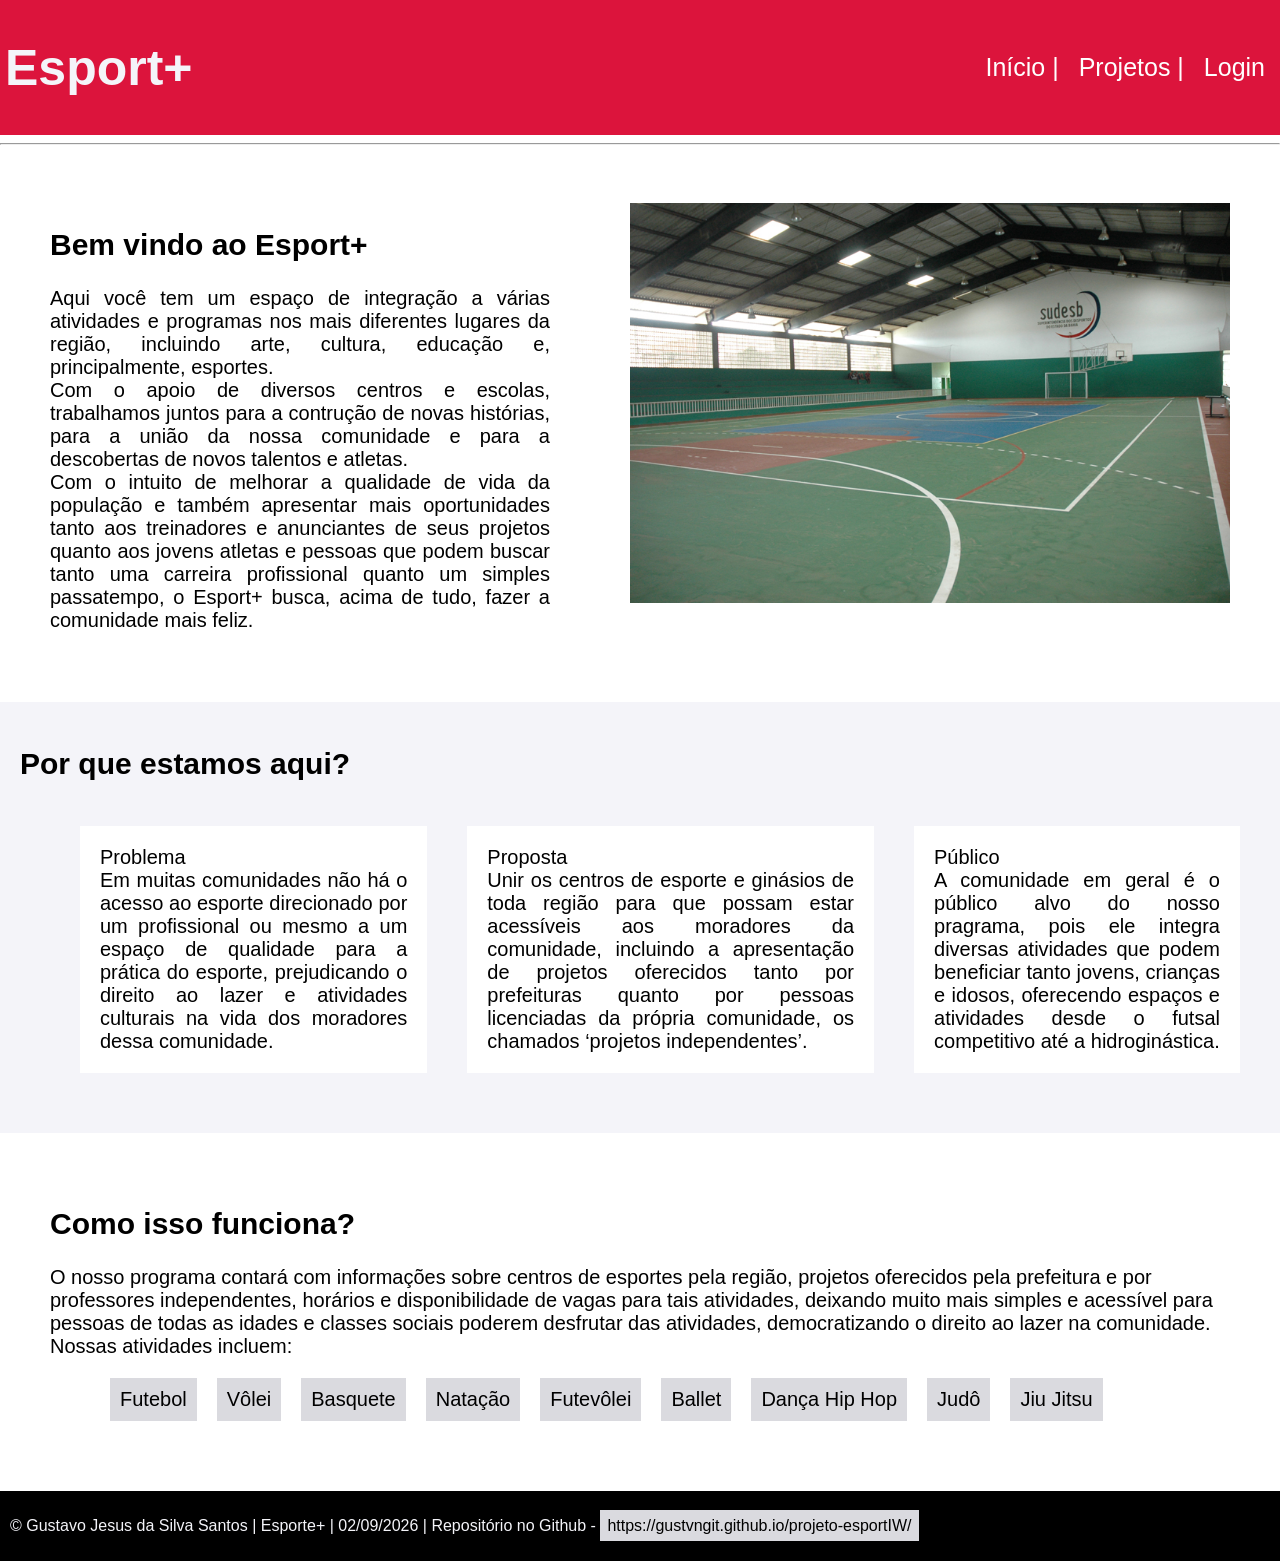
<file: index.html>
<!DOCTYPE html>
<html lang="pt-br">
<head>
    <meta charset="UTF-8">
    <meta name="viewport" content="width=device-width, initial-scale=1.0">
    <link rel="stylesheet" href="style.css">
    <title>Esport+ - Inicio</title>
</head>
<body>
    <div class="header">
        <h1>Esport+</h1>
        <div class="menu">
            <a href="index.html">Início |</a> 
            <a href="projetos.html">Projetos |</a>
            <a href="login.html">Login </a>
        </div>
    </div>
    <hr>
    <div class="section1">
        <div class="txtintr">
        <h2>Bem vindo ao Esport+</h2> 
        <p>Aqui você tem um espaço de integração a várias atividades e programas nos mais diferentes lugares da região, incluindo arte, cultura, educação e, principalmente, esportes.<br> Com o apoio de diversos centros e escolas, trabalhamos juntos para a contrução de novas histórias, para a união da nossa comunidade e para a descobertas de novos talentos e atletas.<br>Com o intuito de melhorar a qualidade de vida da população e também apresentar mais oportunidades tanto aos treinadores e anunciantes de seus projetos quanto aos jovens atletas e pessoas que podem buscar tanto uma carreira profissional quanto um simples passatempo, o Esport+ busca, acima de tudo, fazer a comunidade mais feliz.</p>
        </div>
        <div class="img">
            <img src="ginasio-de-esportes.jpg" width="600" height="400">
        </div>
    </div>

    <div class="section2">
        <h2>Por que estamos aqui?</h2>
        <ul class="blocos">
       <li><p>Problema<br>Em muitas comunidades não há o acesso ao esporte direcionado por um profissional ou mesmo a um espaço de qualidade para a prática do esporte, prejudicando o direito ao lazer e atividades culturais na vida dos moradores dessa comunidade.</p></li>
       <li><p>Proposta<br>Unir os centros de esporte e ginásios de toda região para que possam estar acessíveis aos moradores da comunidade, incluindo a apresentação de projetos oferecidos tanto por prefeituras quanto por pessoas licenciadas da própria comunidade, os chamados ‘projetos independentes’.</p></li>
       <li><p>Público<br>A comunidade em geral é o público alvo do nosso pragrama, pois ele integra diversas atividades que podem beneficiar tanto jovens, crianças e idosos, oferecendo espaços e atividades desde o futsal competitivo até a hidroginástica.</p></li>
       </ul>
    </div>

    <div class="section3">
    <h2>Como isso funciona?</h2>
    <p>O nosso programa contará com informações sobre centros de esportes pela região, projetos oferecidos pela prefeitura e por professores independentes, horários e disponibilidade de vagas para tais atividades, deixando muito mais simples e acessível para pessoas de todas as idades e classes sociais poderem desfrutar das atividades, democratizando o direito ao lazer na comunidade.<br>Nossas atividades incluem:</p>
        <ul class="blocopr">
            <a href="#.html">Futebol</a>
            <a href="#.html">Vôlei</a>
            <a href="#.html">Basquete</a>
            <a href="#.html">Natação</a>
            <a href="#.html">Futevôlei</a>
            <a href="#.html">Ballet</a>
            <a href="#.html">Dança Hip Hop</a>
            <a href="#.html">Judô</a>
            <a href="#.html">Jiu Jitsu</a>
       </ul>
    </div>

    <footer>
     <p>&copy; Gustavo Jesus da Silva Santos | Esporte+ | 02/09/2026 | Repositório no Github - <a href="https://gustvngit.github.io/projeto-esportIW/">https://gustvngit.github.io/projeto-esportIW/</a></p>
    </footer>
</body>
</html>
</file>
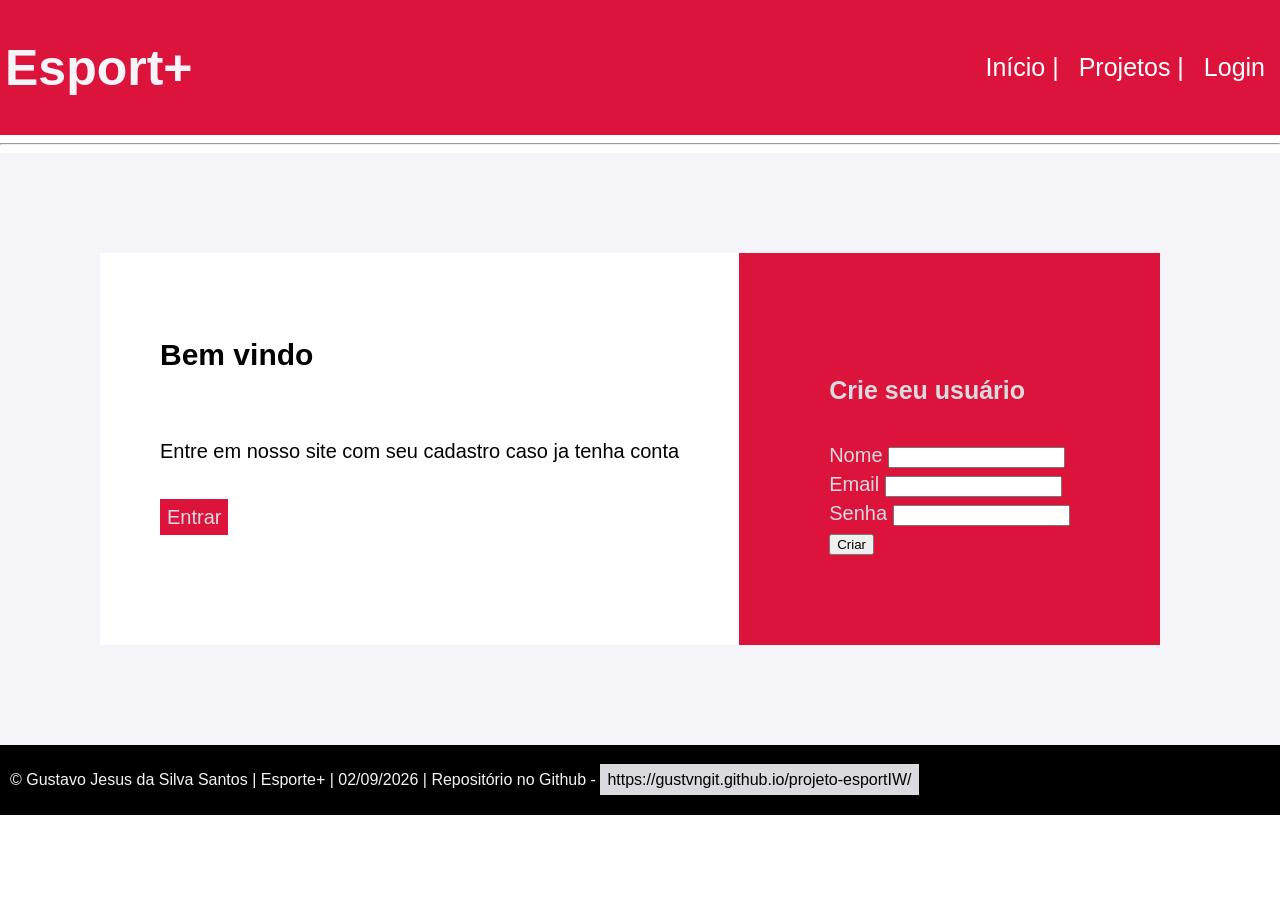
<file: login.html>
<!DOCTYPE html>
<html lang="pt-br">
<head>
    <meta charset="UTF-8">
    <meta name="viewport" content="width=device-width, initial-scale=1.0">
    <link rel="stylesheet" href="style.css">
    <title>Esport+ - Login</title>
</head>
<body>
    <div class="header">
        <h1>Esport+</h1>
        <div class="menu">
            <a href="inicio.html">Início |</a> 
            <a href="projetos.html">Projetos |</a>
            <a href="login.html">Login </a>
        </div>
    </div>
    <hr>
    <div class="secssaoun">
        <div class="inst">
            <h2>Bem vindo</h2><br><p>Entre em nosso site com seu cadastro caso ja tenha conta</p><br><a>Entrar</a>
        </div>
        <div class="block">
        <h4>Crie seu usuário</h4> <form>
            <label>Nome </label> <input type="text"> <br>
            <label>Email </label> <input type="email"> <br> 
            <label>Senha </label> <input type="password"> <br> 
            <button type="submit">Criar</button>
        </form>
        </div>
    </div>
    <footer>
     <p>&copy; Gustavo Jesus da Silva Santos | Esporte+ | 02/09/2026 | Repositório no Github - <a href="https://gustvngit.github.io/projeto-esportIW/">https://gustvngit.github.io/projeto-esportIW/</a></p>
    </footer>
</body>
</html>
</file>
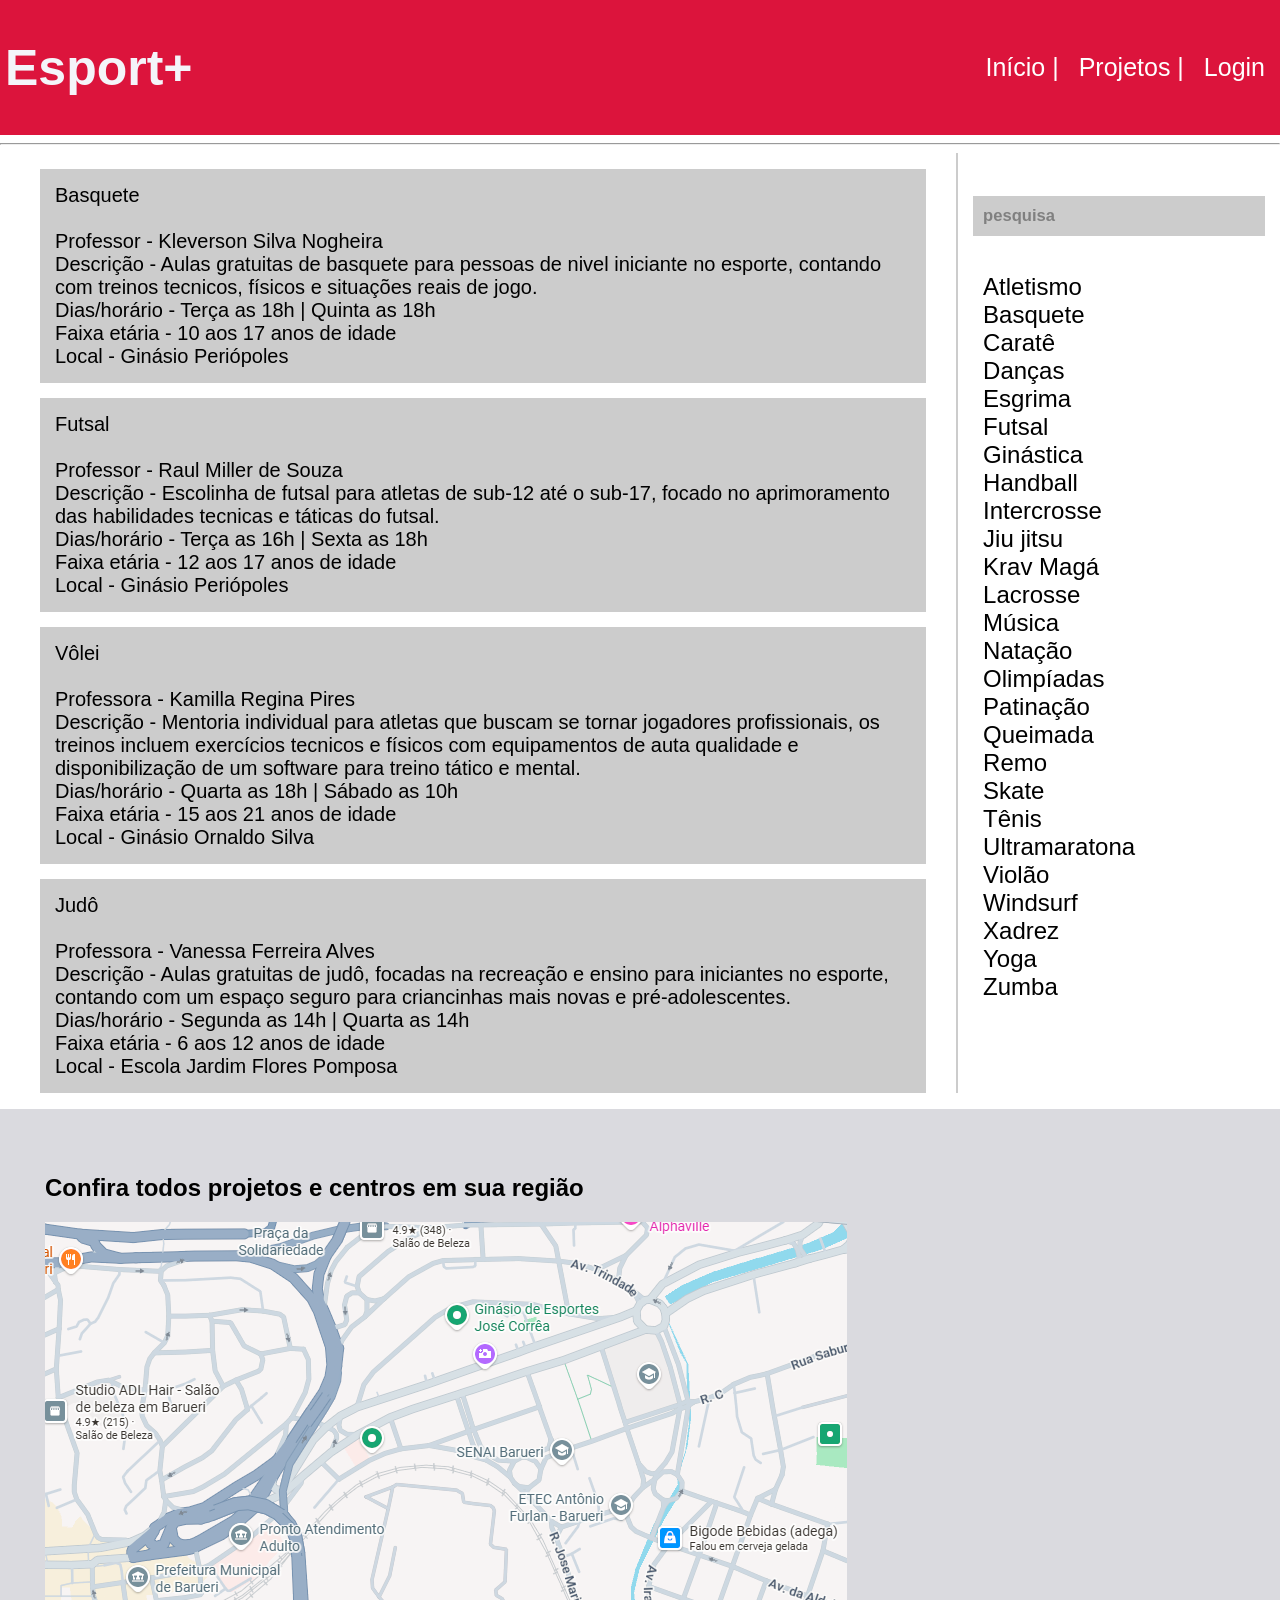
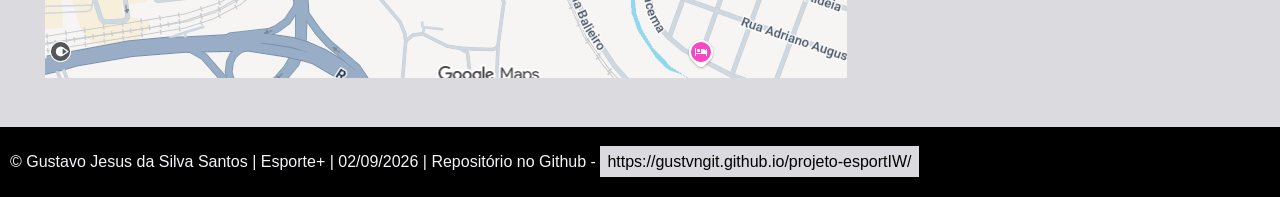
<file: projetos.html>
<!DOCTYPE html>
<html lang="pt-br">
<head>
    <meta charset="UTF-8">
    <meta name="viewport" content="width=device-width, initial-scale=1.0">
    <link rel="stylesheet" href="style.css">
    <title>Esport+ - Projetos</title>
</head>
<body>
    <div class="header">
        <h1>Esport+</h1>
        <div class="menu">
            <a href="index.html">Início |</a> 
            <a href="projetos.html">Projetos |</a>
            <a href="login.html">Login </a>
        </div>
    </div>
    <hr>

    <div class="sessao1">
    <div class="projs">
        <ul>
            <li>Basquete<br><br>Professor - Kleverson Silva Nogheira<br>Descrição - Aulas gratuitas de basquete para pessoas de nivel iniciante no esporte, contando com treinos tecnicos, físicos e situações reais de jogo.<br>Dias/horário - Terça as 18h | Quinta as 18h<br>Faixa etária - 10 aos 17 anos de idade<br>Local - Ginásio Periópoles</li>
            <li>Futsal<br><br>Professor - Raul Miller de Souza<br>Descrição - Escolinha de futsal para atletas de sub-12 até o sub-17, focado no aprimoramento das habilidades tecnicas e táticas do futsal.<br>Dias/horário - Terça as 16h | Sexta as 18h<br>Faixa etária - 12 aos 17 anos de idade<br>Local - Ginásio Periópoles</li>
            <li>Vôlei<br><br>Professora - Kamilla Regina Pires<br>Descrição - Mentoria individual para atletas que buscam se tornar jogadores profissionais, os treinos incluem exercícios tecnicos e físicos com equipamentos de auta qualidade e disponibilização de um software para treino tático e mental.<br>Dias/horário - Quarta as 18h | Sábado as 10h<br>Faixa etária - 15 aos 21 anos de idade<br>Local - Ginásio Ornaldo Silva</li>
            <li>Judô<br><br>Professora - Vanessa Ferreira Alves<br>Descrição - Aulas gratuitas de judô, focadas na recreação e ensino para iniciantes no esporte, contando com um espaço seguro para criancinhas mais novas e pré-adolescentes.<br>Dias/horário - Segunda as 14h | Quarta as 14h<br>Faixa etária - 6 aos 12 anos de idade<br>Local - Escola Jardim Flores Pomposa</li>
        </ul>
    </div>
    <div class="linha-vertical"></div>
    <div class="modais">
        <h5>pesquisa</h5>
        <p>Atletismo<br>Basquete<br>Caratê<br>Danças<br>Esgrima<br>Futsal<br>Ginástica<br>Handball<br>Intercrosse<br>Jiu jitsu<br>Krav Magá<br>Lacrosse<br>Música<br>Natação<br>Olimpíadas<br>Patinação<br>Queimada<br>Remo<br>Skate<br>Tênis<br>Ultramaratona<br>Violão<br>Windsurf<br>Xadrez<br>Yoga<br>Zumba</p></div>
    </div>

    <div class="sessao2">
        <h2>Confira todos projetos e centros em sua região</h2>
        <img src="regs.png">
    </div>

    <footer>
     <p>&copy; Gustavo Jesus da Silva Santos | Esporte+ | 02/09/2026 | Repositório no Github - <a href="https://gustvngit.github.io/projeto-esportIW/">https://gustvngit.github.io/projeto-esportIW/</a></p>
    </footer>

</body>
</html>
</file>
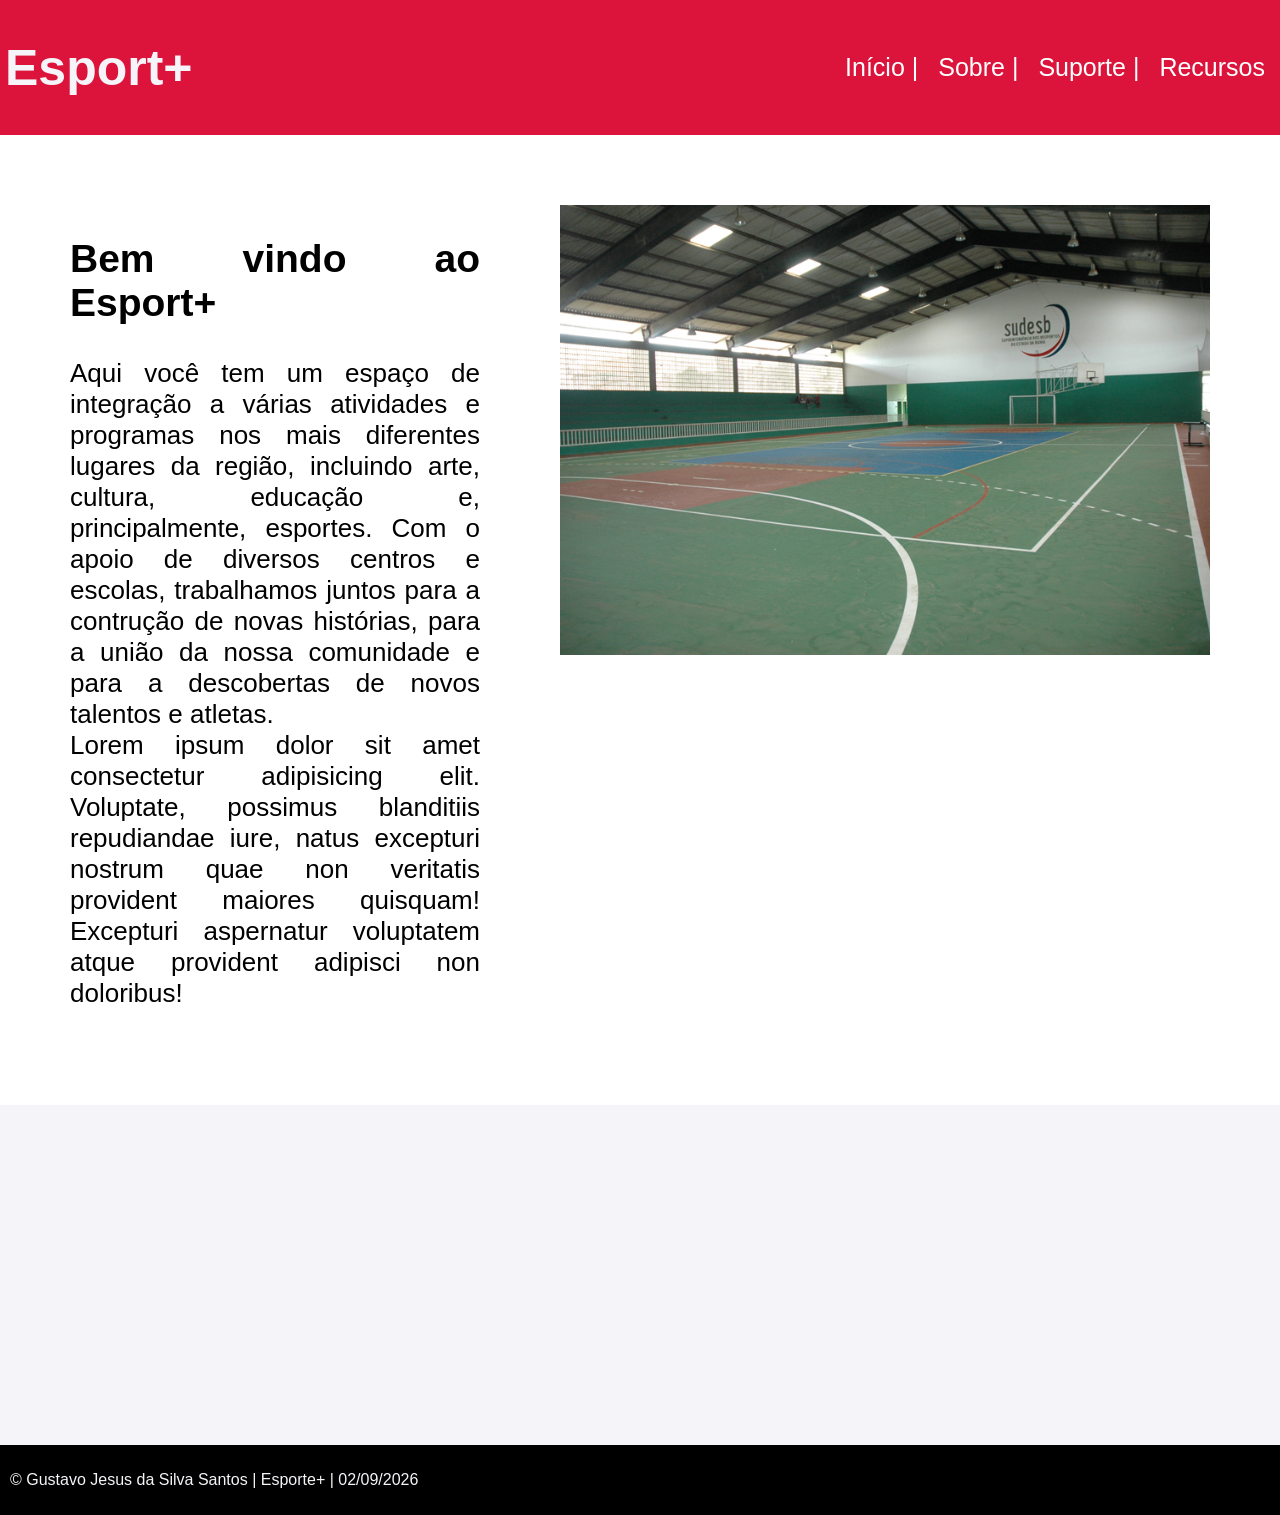
<file: aula4/pinicial.html>
<!DOCTYPE html>
<html lang="pt-br">
<head>
    <meta charset="UTF-8">
    <meta name="viewport" content="width=device-width, initial-scale=1.0">
    <link rel="stylesheet" href="css/style.css">
    <title>Esport+ - Site</title>
</head>
<body>
    <div class="header">
        <h1>Esport+</h1>
        <div class="menu">
            <a href="pinicial.html">Início |</a> 
            <a href="sobre.html">Sobre |</a>
            <a href="cadastro.html">Suporte |</a>
            <a href="cadastro.html">Recursos </a>
        </div>
    </div>
    
    <div class="section1">
        <div class="txtintr">
        <h2>Bem vindo ao Esport+</h2> 
        <p>Aqui você tem um espaço de integração a várias atividades e programas nos mais diferentes lugares da região, incluindo arte, cultura, educação e, principalmente, esportes. Com o apoio de diversos centros e escolas, trabalhamos juntos para a contrução de novas histórias, para a união da nossa comunidade e para a descobertas de novos talentos e atletas. <br> Lorem ipsum dolor sit amet consectetur adipisicing elit. Voluptate, possimus blanditiis repudiandae iure, natus excepturi nostrum quae non veritatis provident maiores quisquam! Excepturi aspernatur voluptatem atque provident adipisci non doloribus! </p>
        </div>
        <div class="img">
            <img src="img/ginasio-de-esportes.jpg" width="650" height="450">
        </div>
    </div>

    <div class="section2">
       
    </div>

    <footer>
    <p> &copy; Gustavo Jesus da Silva Santos | Esporte+ | 02/09/2026  </p>
    </footer>
</body>
</html>
</file>
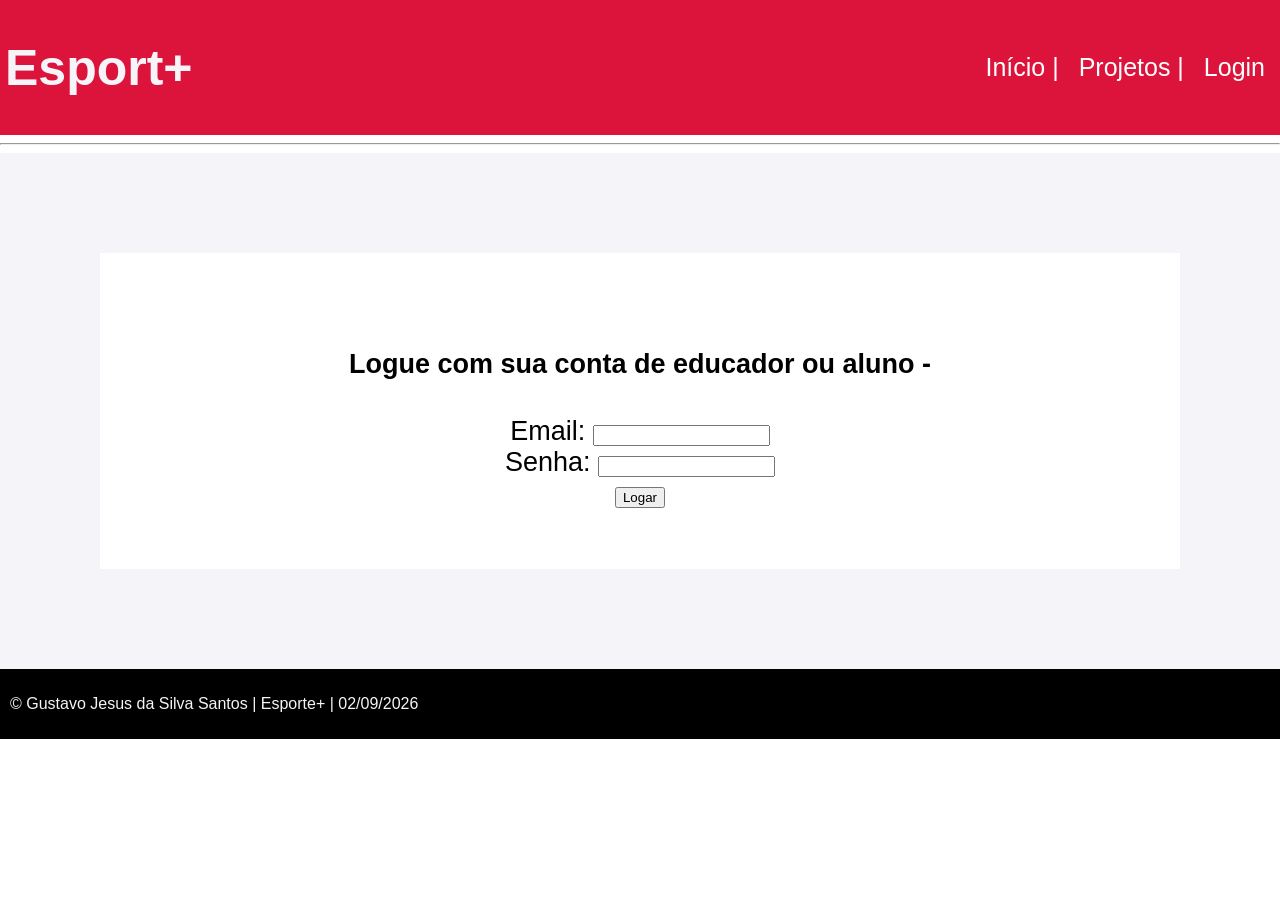
<file: prIW/login.html>
<!DOCTYPE html>
<html lang="pt-br">
<head>
    <meta charset="UTF-8">
    <meta name="viewport" content="width=device-width, initial-scale=1.0">
    <link rel="stylesheet" href="css/style.css">
    <title>Esport+ - Login</title>
</head>
<body>
    <div class="header">
        <h1>Esport+</h1>
        <div class="menu">
            <a href="inicio.html">Início |</a> 
            <a href="projetos.html">Projetos |</a>
            <a href="login.html">Login </a>
        </div>
    </div>
    <hr>
    <div class="secssaoun">
        <div class="block">
        <h4>Logue com sua conta de educador ou aluno -</h4> <form>
            <label>Email: </label> <input type="email"> <br> 
            <label>Senha: </label> <input type="password"> <br> 
            <button type="submit">Logar</button>
        </form>
        </div>
    </div>
    <footer>
    <p> &copy; Gustavo Jesus da Silva Santos | Esporte+ | 02/09/2026  </p>
    </footer>
</body>
</html>
</file>
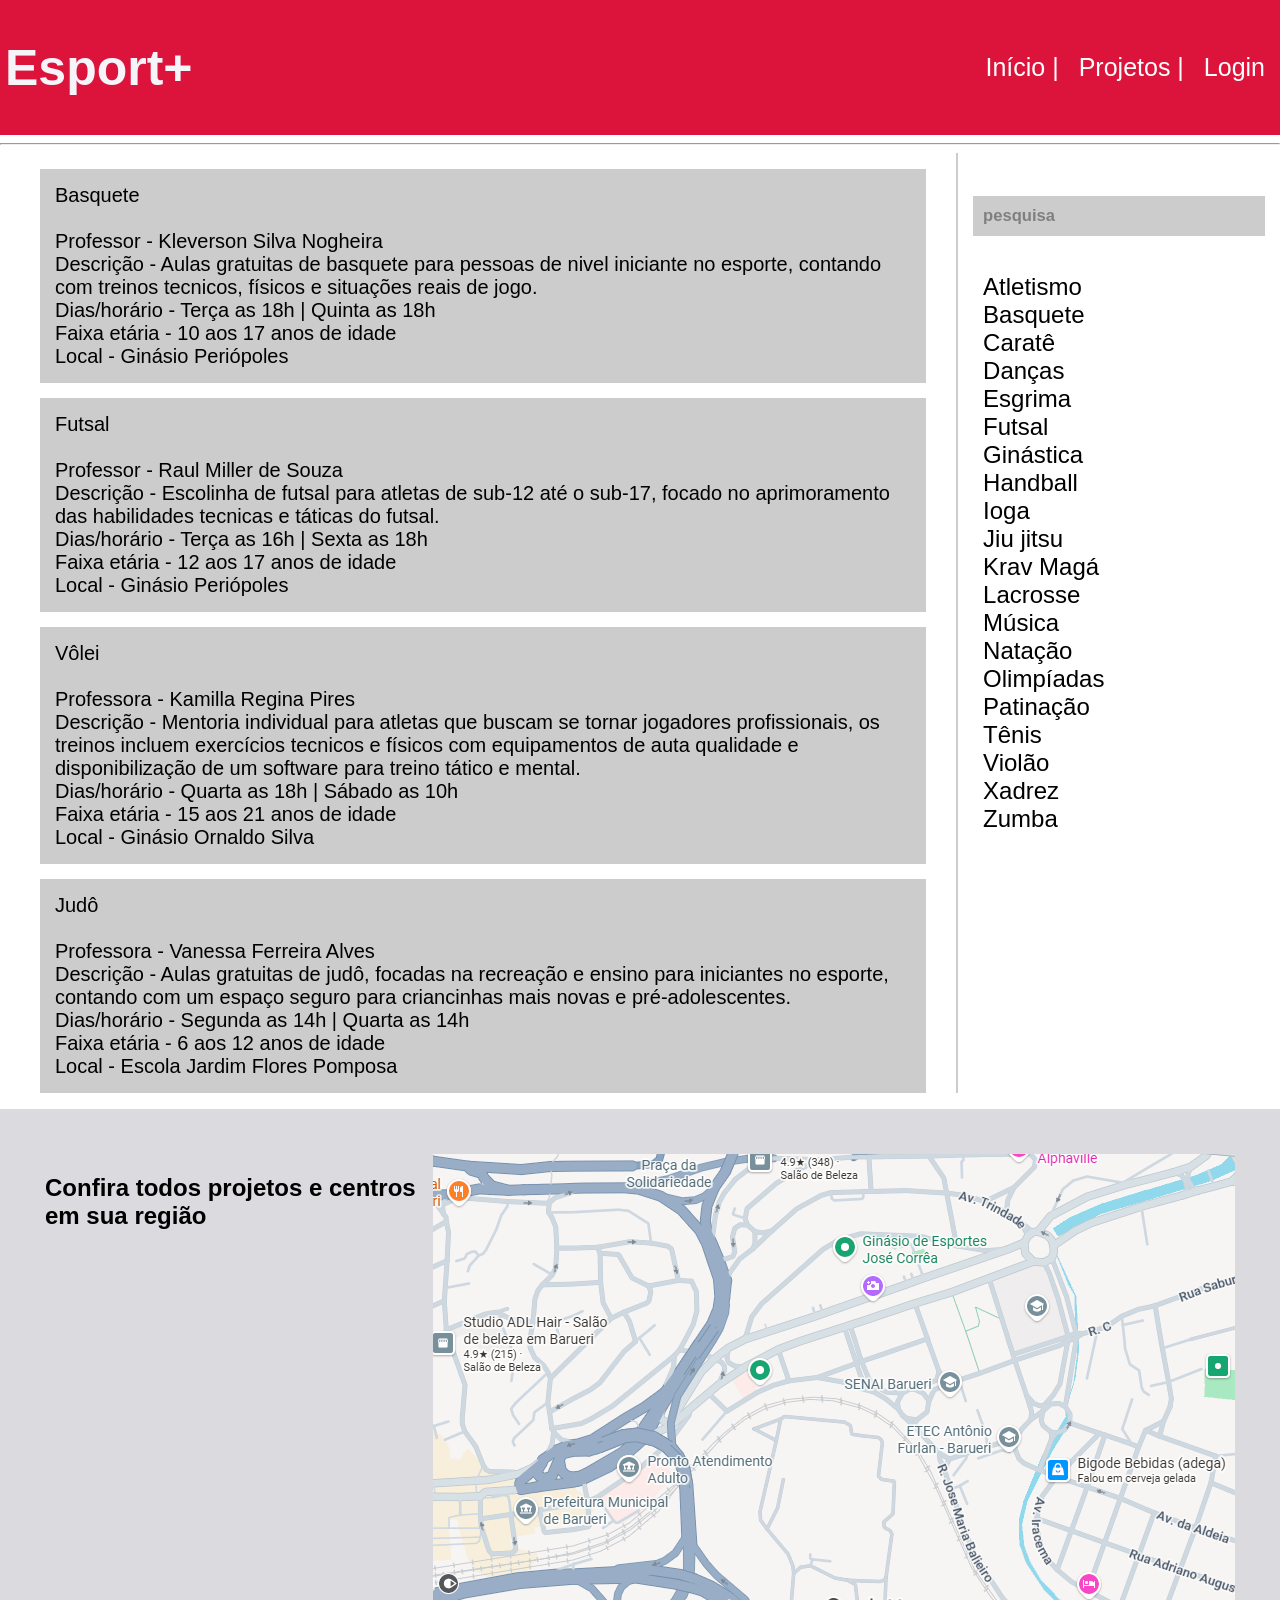
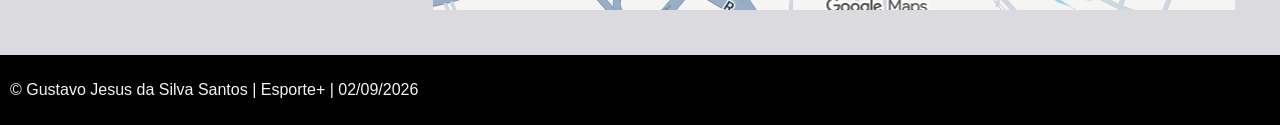
<file: prIW/projetos.html>
<!DOCTYPE html>
<html lang="pt-br">
<head>
    <meta charset="UTF-8">
    <meta name="viewport" content="width=device-width, initial-scale=1.0">
    <link rel="stylesheet" href="css/style.css">
    <title>Esport+ - Projetos</title>
</head>
<body>
    <div class="header">
        <h1>Esport+</h1>
        <div class="menu">
            <a href="inicio.html">Início |</a> 
            <a href="projetos.html">Projetos |</a>
            <a href="login.html">Login </a>
        </div>
    </div>
    <hr>

    <div class="sessao1">
    <div class="projs">
        <ul>
            <li>Basquete<br><br>Professor - Kleverson Silva Nogheira<br>Descrição - Aulas gratuitas de basquete para pessoas de nivel iniciante no esporte, contando com treinos tecnicos, físicos e situações reais de jogo.<br>Dias/horário - Terça as 18h | Quinta as 18h<br>Faixa etária - 10 aos 17 anos de idade<br>Local - Ginásio Periópoles</li>
            <li>Futsal<br><br>Professor - Raul Miller de Souza<br>Descrição - Escolinha de futsal para atletas de sub-12 até o sub-17, focado no aprimoramento das habilidades tecnicas e táticas do futsal.<br>Dias/horário - Terça as 16h | Sexta as 18h<br>Faixa etária - 12 aos 17 anos de idade<br>Local - Ginásio Periópoles</li>
            <li>Vôlei<br><br>Professora - Kamilla Regina Pires<br>Descrição - Mentoria individual para atletas que buscam se tornar jogadores profissionais, os treinos incluem exercícios tecnicos e físicos com equipamentos de auta qualidade e disponibilização de um software para treino tático e mental.<br>Dias/horário - Quarta as 18h | Sábado as 10h<br>Faixa etária - 15 aos 21 anos de idade<br>Local - Ginásio Ornaldo Silva</li>
            <li>Judô<br><br>Professora - Vanessa Ferreira Alves<br>Descrição - Aulas gratuitas de judô, focadas na recreação e ensino para iniciantes no esporte, contando com um espaço seguro para criancinhas mais novas e pré-adolescentes.<br>Dias/horário - Segunda as 14h | Quarta as 14h<br>Faixa etária - 6 aos 12 anos de idade<br>Local - Escola Jardim Flores Pomposa</li>
        </ul>
    </div>
    <div class="linha-vertical"></div>
    <div class="modais">
        <h5>pesquisa</h5>
        <p>Atletismo<br>Basquete<br>Caratê<br>Danças<br>Esgrima<br>Futsal<br>Ginástica<br>Handball<br>Ioga<br>Jiu jitsu<br>Krav Magá<br>Lacrosse<br>Música<br>Natação<br>Olimpíadas<br>Patinação<br>Tênis<br>Violão<br>Xadrez<br>Zumba</p></div>
    </div>

    <div class="sessao2">
        <h2>Confira todos projetos e centros em sua região</h2>
    <img src="img/regs.png">
    </div>

    <footer>
    <p> &copy; Gustavo Jesus da Silva Santos | Esporte+ | 02/09/2026  </p>
    </footer>

</body>
</html>
</file>
<file: style.css>
body{
    margin: 0;
    padding: 0;
    font-family: Arial, Helvetica, sans-serif;
}
ul, li p{
    list-style-type: none;
}
a{
    text-decoration: none;
    color: #fff;
}

.header{
    background-color: crimson;
    color: #f4f4f9;
    padding: 5px;
    font-size: 25px;
    display: flex;
    flex-wrap: wrap;
    justify-content: space-between;
    align-items: center;
}
.menu{
    display: flex;
    margin-left: 25px;
}
.menu a{
    display: block;
    position: relative;
    padding: 10px;
  
}
.section1{
    padding: 50px;
    background-color: #fff;
    display: flex;
     
}
.txtintr{
    font-size: 20px;
    text-align: justify;
}
.img{
    margin-left: 80px;
    display: flex;
  
}
.section2{
    padding: 20px;
    background-color: #f4f4f9;
    font-size: 20px;
}
.blocos {
    display: flex;
    font-size: 20px;
}
.section2 ul p{
    background-color: #fff;
    margin-left: 20px;
    margin-right: 20px;
    padding: 20px;
    text-align: justify;
}
.section3{
    padding: 50px;
    background-color: #fff;
    font-size: 20px;
}
.blocopr {
    display: flex;
}
.section3 a{
    background-color: #dadadf;
    color: black;
    margin-left: 20px;
    padding: 10px;
}


.sessao1{
    display: flex;
}
.linha-vertical {
border-left: 2px solid #ccc; 
height: 940px; 
margin-left: 30px;
}
.modais{
    font-size: 20px;
    padding: 15px;
}
.modais h5{
    background-color: #ccc;
    padding: 10px;
    padding-right: 210px;
    color: gray;
}
.modais p{
    padding: 10px;
    font-size: 24px;
}
.projs li{
    background-color: #ccc;
    padding: 15px;
    margin-top: 15px;
    font-size: 20px;
}

.sessao2{
    padding: 45px;
    background-color: #dadadf;
    
}

.secssaoun{
    background-color: #f4f4f9;
    padding: 100px;
    display: flex;
}
.inst{
    background-color: #fff;
    padding: 60px;
    font-size: 20px;
}
.inst a{
    background-color: crimson;
    color: #dadadf;
    padding: 7px;
}
.block{
    background-color: crimson;
    color: #dadadf;
    padding: 90px;
    font-size: 25px;
}
.block label{
    font-size: 20px;
}

footer{
    background-color: black;
    color: #f4f4f9;
    padding: 10px;
    text-decoration: solid;
}
footer a{
    background-color: #dadadf;
    color: black;
    padding: 7px;
}
</file>
<file: aula4/css/style.css>
body{
    margin: 0;
    padding: 0;
    font-family: Arial, Helvetica, sans-serif;
}
ul, li p{
    list-style-type: none;
}
a{
    text-decoration: none;
    color: #fff;
}

.header{
    background-color: crimson;
    color: #f4f4f9;
    padding: 5px;
    font-size: 25px;
    display: flex;
    flex-wrap: wrap;
    justify-content: space-between;
    align-items: center;
}
.menu{
    display: flex;
    margin-left: 25px;
}
.menu a{
    display: block;
    position: relative;
    padding: 10px;
  
}


.section1{
    padding: 70px;
    background-color: #fff;
    display: flex;
     
}
.txtintr{
    font-size: 26px;
    text-align: justify;
}
.img{
    margin-left: 80px;
    display: flex;
  
}

.section2{
    padding: 170px;
    background-color: #f4f4f9;
}

footer{
    background-color: black;
    color: #f4f4f9;
    padding: 10px;
}
</file>
<file: prIW/css/style.css>
body{
    margin: 0;
    padding: 0;
    font-family: Arial, Helvetica, sans-serif;
}
ul, li p{
    list-style-type: none;
}
a{
    text-decoration: none;
    color: #fff;
}

.header{
    background-color: crimson;
    color: #f4f4f9;
    padding: 5px;
    font-size: 25px;
    display: flex;
    flex-wrap: wrap;
    justify-content: space-between;
    align-items: center;
}
.menu{
    display: flex;
    margin-left: 25px;
}
.menu a{
    display: block;
    position: relative;
    padding: 10px;
  
}
.section1{
    padding: 50px;
    background-color: #fff;
    display: flex;
     
}
.txtintr{
    font-size: 20px;
    text-align: justify;
}
.img{
    margin-left: 80px;
    display: flex;
  
}
.section2{
    padding: 20px;
    background-color: #f4f4f9;
    font-size: 20px;
}
.blocos {
    display: flex;
    font-size: 20px;
}
.section2 ul h3{
    background-color: #fff;
    margin-left: 20px;
    padding: 20px;
    text-align: justify;
}
.section3{
    padding: 50px;
    background-color: #fff;
    font-size: 20px;
}
.blocopr {
    display: flex;
}
.section3 a{
    background-color: #dadadf;
    color: black;
    margin-left: 20px;
    padding: 10px;
}


.sessao1{
    display: flex;
}
.linha-vertical {
border-left: 2px solid #ccc; 
height: 940px; 
margin-left: 30px;
}
.modais{
    font-size: 20px;
    padding: 15px;
}
.modais h5{
    background-color: #ccc;
    padding: 10px;
    padding-right: 210px;
    color: gray;
}
.modais p{
    padding: 10px;
    font-size: 24px;
}
.projs li{
    background-color: #ccc;
    padding: 15px;
    margin-top: 15px;
    font-size: 20px;
}

.sessao2{
    padding: 45px;
    background-color: #dadadf;
    display: flex;
}

.secssaoun{
    background-color: #f4f4f9;
    padding: 100px;
}
.block{
    background-color: #fff;
    padding: 60px;
    font-size: 27px;
    text-align: center;
}

footer{
    background-color: black;
    color: #f4f4f9;
    padding: 10px;
}
</file>
